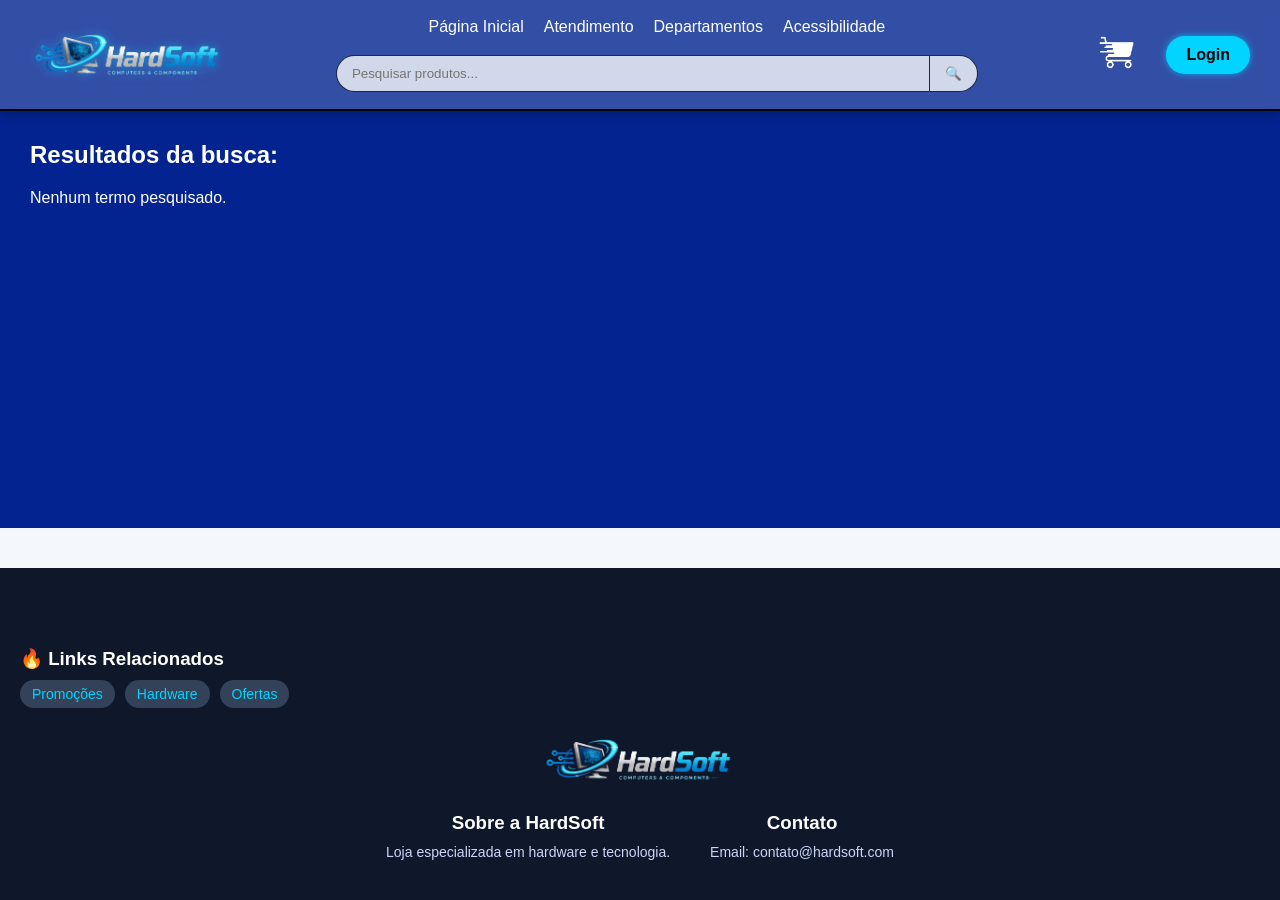
<file: search.html>
<!DOCTYPE html>
<html lang="pt-BR">

<head>
    <meta charset="UTF-8">
    <meta name="viewport" content="width=device-width, initial-scale=1.0">
    <title>Resultados de Busca - HardSoft</title>

    <link rel="icon" type="image/x-icon" href="img/icone2.png">
    <link rel="stylesheet" href="css/hardsoft.css">
</head>

<body>

    <!-- NAVBAR -->
    <nav class="navbar">

        <div class="logo">
            <img src="img/logo.png" alt="Logo da HardSoft">
        </div>

        <div class="nav-center">
            <div class="links">
                <a href="index.html">Página Inicial</a>
                <a href="#">Atendimento</a>
                <a href="#">Departamentos</a>
                <a href="#">Acessibilidade</a>
            </div>

            <!-- BARRA DE PESQUISA -->
            <div class="search">
                <form id="searchForm">
                    <input type="text" placeholder="Pesquisar produtos..." id="searchInput">
                    <button type="submit" id="searchBtn">🔍</button>
                </form>

                <div id="searchResults"></div>
                <p id="noResults" style="display: none; color: white;">
                    Nenhum produto encontrado 😢
                </p>
            </div>

        </div>

        <!-- DIREITA -->
        <div class="nav-right">
            <div class="cart">
                <a href="#"><img src="img/carrinho-de-compras.png"></a>
            </div>

            <div class="login">
                <a href="#">Login</a>
            </div>
        </div>

    </nav>

    <!-- RESULTADOS -->
    <section class="results-page">

        <div class="section-header">
            <h2 id="resultsTitle">Resultados da busca:</h2>
        </div>

        <div id="resultsPage" class="products-grid"></div>

        <p id="noResultsPage" style="display: none; text-align: center; margin-top: 20px;">
            Nenhum produto encontrado 😢
        </p>

    </section>

    <!-- MODAL DE LOGIN (TEM QUE FICAR FORA DA NAVBAR) -->
    <div class="modal" id="loginModal">
        <div class="modal-content">

            <div class="modal-header">
                <span class="close">&times;</span>
                <h2 id="loginTitle">Login</h2>
            </div>

            <div class="form login-form">
                <input type="text" placeholder="Email">
                <input type="password" placeholder="Senha">
                <button>Entrar</button>
            </div>

        </div>
    </div>

    <!-- RODAPÉ -->
    <footer class="footer">

        <div class="related-links">
            <h3>🔥 Links Relacionados</h3>
            <div class="links-container">
                <a href="#">Promoções</a>
                <a href="#">Hardware</a>
                <a href="#">Ofertas</a>
            </div>
        </div>

        <img src="img/logo.png">

        <div class="footer-content">
            <div class="footer-section">
                <h3>Sobre a HardSoft</h3>
                <p>Loja especializada em hardware e tecnologia.</p>
            </div>

            <div class="footer-section">
                <h3>Contato</h3>
                <p>Email: contato@hardsoft.com</p>
            </div>
        </div>

    </footer>

    <!-- IMPORTANTE: MESMO SCRIPT DA INDEX -->
    <script src="js/products.js"></script>
    <script src="js/search.js"></script>
    <script src="js/script.js"></script>

</body>

</html>
</file>
<file: css/hardsoft.css>
/* ================================
   VARIÁVEIS
================================ */
:root {
    --azul-principal: #032490;
    --ciano-tech: #00d4ff;
    --fundo: #f4f7fb;
    --texto: #111827;

    /* Modal */
    --modal-width: min(90vw, 320px);

    /* Search */
    --search-width: clamp(200px, 50vw, 700px);

    /* Cards */
    --card-img-height: 180px;

    /* Transições */
    --transition-base: 0.3s ease;
    --transition-slow: 0.5s ease;
}

/* ================================
   RESET BASE
================================ */
*, *::before, *::after {
    box-sizing: border-box;
    margin: 0;
    padding: 0;
}

html {
    scroll-behavior: smooth;
}

body {
    display: flex;
    flex-direction: column;
    min-height: 100vh;
    background-color: var(--fundo);
    font-family: 'Montserrat', Arial, sans-serif;
    color: var(--texto);
}

/* ================================
   NAVBAR
================================ */
.navbar {
    position: sticky;
    top: 0;
    z-index: 1000;

    display: flex;
    justify-content: space-between;
    align-items: center;
    padding: 18px 30px;

    background: rgba(3, 36, 144, 0.8);
    backdrop-filter: blur(10px);
    border-bottom: 2px solid black;
    box-shadow: 0 4px 10px rgba(0, 0, 0, 0.2);
}

.nav-center {
    display: flex;
    flex-direction: column;
    align-items: center;
    gap: 20px;
    flex: 1;
}

.nav-right {
    display: flex;
    align-items: center;
    gap: 20px;
}

/* ================================
   LINKS DE NAVEGAÇÃO
================================ */
.links {
    display: flex;
    gap: 20px;
}

.links a {
    color: white;
    text-decoration: none;
    font-size: 16px;
    position: relative;
    transition: color var(--transition-base);
}

.links a:hover {
    color: var(--ciano-tech);
}

.links a::after {
    content: "";
    position: absolute;
    width: 0%;
    height: 1.5px;
    opacity: 0;
    background: var(--ciano-tech);
    box-shadow:
        0 0 5px #00d4ff,
        0 0 10px #00d4ff,
        0 0 20px #00d4ff;
    left: 0;
    bottom: -4px;
    transition: width var(--transition-slow), opacity var(--transition-slow);
}

.links a:hover::after {
    width: 100%;
    opacity: 1;
}

/* ================================
   LOGO
================================ */
.logo img {
    height: 60px;
    object-fit: contain;
    filter: drop-shadow(0 0 5px rgba(0, 212, 255, 0.5));
    transition: transform var(--transition-base);
}

.logo img:hover {
    transform: scale(1.09);
}

/* ================================
   BOTÃO LOGIN
================================ */
.login {
    display: flex;
    align-items: center;
    gap: 30px;
}

.login a {
    color: black;
    text-decoration: none;
    font-size: 16px;
    font-weight: bold;

    background: var(--ciano-tech);
    padding: 10px 20px;
    border-radius: 25px;

    box-shadow:
        0 0 5px rgba(0, 212, 255, 0.5),
        0 0 10px rgba(0, 212, 255, 0.3);

    transition:
        transform var(--transition-base),
        box-shadow var(--transition-base),
        background var(--transition-base),
        color var(--transition-base);
}

.login a:hover {
    transform: translateY(-2px) scale(1.05);
    background: linear-gradient(135deg, #00e0ff, #2563eb);
    box-shadow:
        0 0 10px var(--ciano-tech),
        0 0 20px var(--ciano-tech),
        0 0 30px rgba(0, 212, 255, 0.5);
    color: white;
}

/* ================================
   CARRINHO
================================ */
.cart {
    display: flex;
    align-items: center;
    justify-content: center;
    width: 60px;
    height: 60px;
}

.cart img {
    width: 35px;
    height: 35px;
    filter: brightness(0) invert(1);
    transition: transform var(--transition-base);
}

.cart img:hover {
    transform: scale(1.2);
    cursor: pointer;
}

/* ================================
   BARRA DE PESQUISA
================================ */
.search {
    display: flex;
    justify-content: center;
    width: 100%;
    position: relative;
}

#searchForm {
    display: flex;
    width: var(--search-width);
    transition: transform 0.4s ease;
}

#searchForm:hover {
    transform: scale(1.02);
}

#searchInput {
    flex: 1;
    padding: 10px 15px;
    border: none;
    outline: none;
    border-radius: 30px 0 0 30px;
    background: #d1d8e9;
    color: var(--texto);
    box-shadow: 0 0 0 1px #1e293b;
    font-family: inherit;
}

#searchBtn {
    padding: 10px 15px;
    border: none;
    border-radius: 0 30px 30px 0;
    background: #d1d8e9;
    color: #1e293b;
    box-shadow: 0 0 0 1px #1e293b;
    border-left: none;
    cursor: pointer;
    transition: background var(--transition-base), transform var(--transition-base);
}

#searchBtn:hover {
    background: #c7d0e5;
    transform: scale(1.08);
}

#searchForm:focus-within #searchInput,
#searchForm:focus-within #searchBtn {
    box-shadow: 0 0 10px var(--ciano-tech);
}

#searchResults {
    position: absolute;
    top: 100%;
    width: var(--search-width);
    background: white;
    border-radius: 10px;
    margin-top: 5px;
    box-shadow: 0 10px 20px rgba(0, 0, 0, 0.2);
    display: none;
    flex-direction: column;
    z-index: 999;
}

.result-item {
    display: flex;
    align-items: center;
    gap: 10px;
    padding: 10px;
    cursor: pointer;
    border-bottom: 1px solid #eee;
    transition: background var(--transition-base);
}

.result-item:hover {
    background: #f0f0f0;
}

.result-item img {
    width: 50px;
    height: 50px;
    object-fit: contain;
}

.result-info {
    display: flex;
    flex-direction: column;
}

.result-name {
    font-size: 14px;
    color: #000;
}

.result-price {
    font-size: 13px;
    color: #00aacc;
    font-weight: bold;
}

/* ================================
   HERO
================================ */
.hero {
    background: linear-gradient(135deg, #032490, #00d4ff);
    color: white;
    text-align: center;
    padding: 60px 20px;
    display: flex;
    flex-direction: column;
    gap: 15px;
}

.hero button {
    background: black;
    color: white;
    border: none;
    padding: 12px 25px;
    border-radius: 25px;
    cursor: pointer;
    font-family: inherit;
    transition: transform var(--transition-base);
}

.hero button:hover {
    transform: scale(1.08);
}

/* ================================
   SEÇÕES DE PRODUTOS
================================ */
section {
    margin-bottom: 40px;
}

.best-sellers,
.components,
.peripherals,
.accessories,
.devices {
    padding: 30px;
    background: var(--azul-principal);
    color: white;
}

.section-header {
    display: flex;
    justify-content: space-between;
    align-items: center;
    margin-bottom: 20px;
}

.arrow {
    color: white;
    text-decoration: none;
    font-size: 28px;
    font-weight: bold;
    cursor: pointer;
    transition: transform var(--transition-base), color var(--transition-base);
}

.arrow:hover {
    transform: translateX(5px);
    color: var(--ciano-tech);
}

.products-grid {
    display: grid;
    grid-template-columns: repeat(auto-fit, minmax(180px, 1fr));
    gap: 20px;
}

/* ================================
   CARD DE PRODUTO
================================ */
.product-card {
    background: white;
    border-radius: 15px;
    padding: 15px;
    text-align: center;
    color: var(--texto);
    box-shadow: 0 4px 10px rgba(0, 0, 0, 0.1);
    will-change: transform;
    transition: transform var(--transition-base), box-shadow var(--transition-base);
}

.product-card:hover {
    transform: translateY(-6px) scale(1.02);
    box-shadow: 0 8px 20px rgba(0, 0, 0, 0.15);
}

.product-card img {
    width: 100%;
    height: var(--card-img-height);
    object-fit: contain;
}

.product-card h3 {
    margin: 10px 0 5px;
    font-size: 15px;
}

.product-card p {
    font-size: 16px;
    transition: color var(--transition-base), transform var(--transition-base);
}

.product-card p:hover {
    color: var(--ciano-tech);
    transform: translateY(-2px);
    font-weight: bold;
}

.product-card button {
    background: var(--ciano-tech);
    border: none;
    padding: 8px 15px;
    border-radius: 20px;
    cursor: pointer;
    font-family: inherit;
    transition: background var(--transition-base), transform var(--transition-base);
}

.product-card button:hover {
    background: #00aacc;
    transform: scale(1.07);
}

/* ================================
   MODAL
================================ */
.modal {
    display: none;
    position: fixed;
    z-index: 2000;
    inset: 0;
    background: rgba(0, 0, 0, 0.6);
    justify-content: center;
    align-items: center;
}

.modal-content {
    background: var(--fundo);
    padding: 25px;
    border-radius: 15px;
    width: var(--modal-width);
    min-height: 320px;
    display: flex;
    flex-direction: column;
    justify-content: center;
    gap: 18px;
    position: relative;
    border: 2px solid rgba(0, 212, 255, 0.3);
    box-shadow: 0 10px 30px rgba(0, 0, 0, 0.2);
    animation: aparecer 0.3s ease;
}

.modal-header {
    display: flex;
    justify-content: flex-start;
}

.modal-content input {
    padding: 12px 10px;
    border-radius: 8px;
    border: 1px solid rgb(56, 54, 54);
    box-shadow: inset 0 0 5px rgba(0, 0, 0, 0.1);
    font-size: 14px;
    font-family: inherit;
    width: 100%;
    margin-bottom: 10px;
    transition: border-color var(--transition-base), box-shadow var(--transition-base);
}

.modal-content input:focus {
    outline: none;
    border-color: var(--ciano-tech);
    box-shadow: 0 0 0 3px rgba(0, 212, 255, 0.2);
}

.modal-content button {
    background: var(--ciano-tech);
    border: none;
    padding: 13px;
    border-radius: 20px;
    cursor: pointer;
    font-weight: bold;
    font-family: inherit;
    transition: background var(--transition-base), transform var(--transition-base);
}

.modal-content button:hover {
    background: #00aacc;
    transform: scale(1.07);
}

.form {
    display: flex;
    flex-direction: column;
    gap: 5px;
}

/* Links dentro do modal */
.login-links {
    display: flex;
    justify-content: space-between;
    gap: 10px;
    margin-bottom: 15px;
    font-size: 13px;
    color: var(--ciano-tech);
}

.login-links a {
    color: var(--ciano-tech);
    text-decoration: none;
    transition: color 0.2s, text-decoration 0.2s;
}

.login-links a:hover {
    text-decoration: underline;
    color: #ff4d4d;
}

/* Fechar modal */
.close {
    font-size: 24px;
    cursor: pointer;
    position: absolute;
    top: 25px;
    right: 30px;
    transition: color var(--transition-base), transform var(--transition-base);
    line-height: 1;
}

.close:hover {
    color: red;
    transform: scale(1.2);
}

@keyframes aparecer {
    from {
        transform: scale(0.8);
        opacity: 0;
    }
    to {
        transform: scale(1);
        opacity: 1;
    }
}

/* ================================
   RODAPÉ
================================ */
.footer {
    background: #0f172a;
    color: white;
    padding: 40px 20px;
    text-align: center;
    margin-top: auto;
}

.footer img {
    height: 60px;
    margin: 20px 0;
}

.footer-content {
    display: flex;
    justify-content: center;
    gap: 40px;
    flex-wrap: wrap;
}

.footer-section {
    max-width: 300px;
}

.footer-section h3 {
    margin-bottom: 10px;
}

.footer-section p {
    font-size: 14px;
    color: #cbd5f5;
}

.related-links {
    display: flex;
    flex-direction: column;
    gap: 10px;
    align-items: flex-start;
    margin-top: 40px;
}

.links-container {
    display: flex;
    flex-wrap: wrap;
    gap: 10px;
}

.links-container a {
    color: var(--ciano-tech);
    text-decoration: none;
    font-size: 14px;
    background-color: #344259;
    padding: 6px 12px;
    border-radius: 20px;
    transition: background-color var(--transition-base), color var(--transition-base), transform var(--transition-base);
}

.links-container a:hover {
    background-color: var(--ciano-tech);
    color: black;
    transform: translateY(-2px);
}

/* ================================
   PÁGINA DE RESULTADOS
================================ */
.results-page {
    padding: 30px;
    background: var(--azul-principal);
    color: white;
    flex: 1;
}

/* ================================
   RESPONSIVIDADE
================================ */

/* TABLET */
@media (max-width: 1024px) {
    .logo img       { height: 50px; }
    .links a        { font-size: 14px; }
    .login a        { font-size: 14px; padding: 8px 16px; }
    .cart           { width: 50px; height: 50px; }
    .cart img       { width: 30px; height: 30px; }
    .modal-content  { padding: 20px; }
    .hero h1        { font-size: 28px; }
    .hero p         { font-size: 15px; }
}

/* MOBILE */
@media (max-width: 768px) {
    .navbar {
        flex-direction: column;
        align-items: stretch;
        gap: 10px;
        padding: 10px 15px;
    }

    .nav-right {
        order: -1;
        flex-direction: row;
        justify-content: space-between;
        width: 100%;
    }

    .logo {
        display: flex;
        justify-content: center;
    }

    .logo img       { height: 45px; }

    .nav-center {
        width: 100%;
        gap: 10px;
    }

    .links {
        flex-wrap: wrap;
        justify-content: center;
        gap: 8px;
    }

    .links a        { font-size: 13px; }
    .login a        { font-size: 13px; padding: 7px 14px; }
    .cart           { width: 45px; height: 45px; }
    .cart img       { width: 25px; height: 25px; }

    .modal-content  { padding: 18px; }
    .modal-content h2     { font-size: 20px; }
    .modal-content input  { padding: 9px; font-size: 13px; }
    .modal-content button { padding: 10px; font-size: 13px; }

    .hero           { padding: 30px 15px; }
    .hero h1        { font-size: 22px; }
    .hero p         { font-size: 13px; }
    .hero button    { padding: 10px 18px; }

    .products-grid  { gap: 15px; }
    .product-card   { padding: 10px; }
    :root { --card-img-height: 130px; } 
}


/* MOBILE PEQUENO */
@media (max-width: 480px) {
    .logo img             { height: 40px; }
    .modal-content        { padding: 15px; }
    .modal-content h2     { font-size: 18px; }
    .modal-content input  { padding: 8px; font-size: 12px; }
    .modal-content button { font-size: 12px; }

    .product-card img { height: 110px; }
    .product-card h3  { font-size: 14px; }
    .product-card p   { font-size: 12px; }

    #searchForm { width: 100%; }
    #searchInput { font-size: 14px; }
    #searchBtn { padding: 10px; }
}

/* ACESSIBILIDADE */
@media (prefers-reduced-motion: reduce) {
    *, *::before, *::after {
        animation-duration: 0.01ms !important;
        transition-duration: 0.01ms !important;
    }
}
</file>
